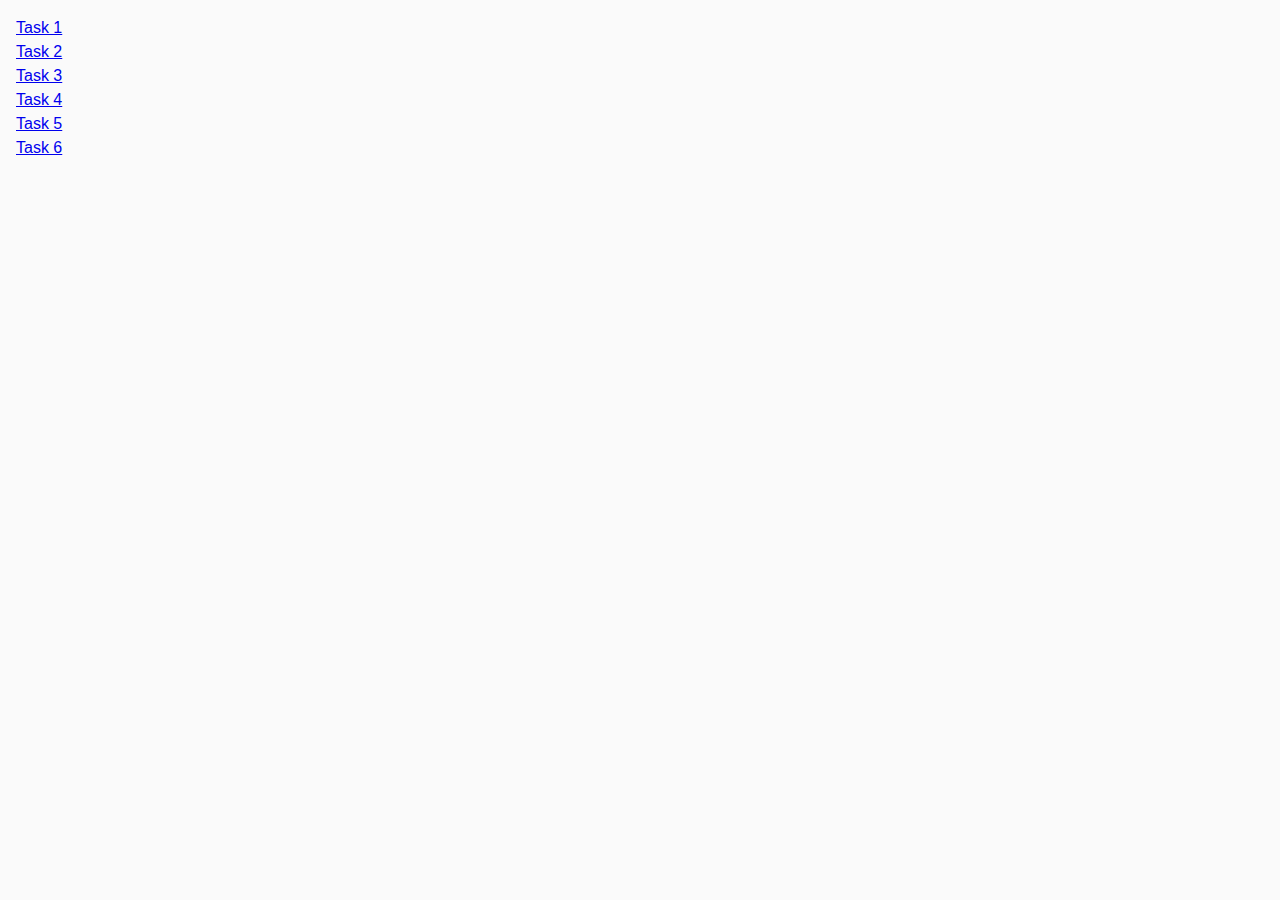
<file: index.html>
<!DOCTYPE html>
<html lang="en">
  <head>
    <meta charset="UTF-8" />
    <meta name="viewport" content="width=device-width, initial-scale=1.0" />
    <title>Document</title>
    <script src="./js/task-1.js" defer></script>
    <script src="./js/task-2.js" defer></script>
    <script src="./js/task-3.js" defer></script>
    <script src="./js/task-4.js" defer></script>
    <script src="./js/task-5.js" defer></script>
    <script src="./js/task-6.js" defer></script>
    <link rel="stylesheet" href="./css/common.css" />
  </head>
  <body>
    <ul>
      <li><a href="./task-1.html">Task 1</a></li>
      <li><a href="./task-2.html">Task 2</a></li>
      <li><a href="./task-3.html">Task 3</a></li>
      <li><a href="./task-4.html">Task 4</a></li>
      <li><a href="./task-5.html">Task 5</a></li>
      <li><a href="./task-6.html">Task 6</a></li>
    </ul>
  </body>
</html>
</file>
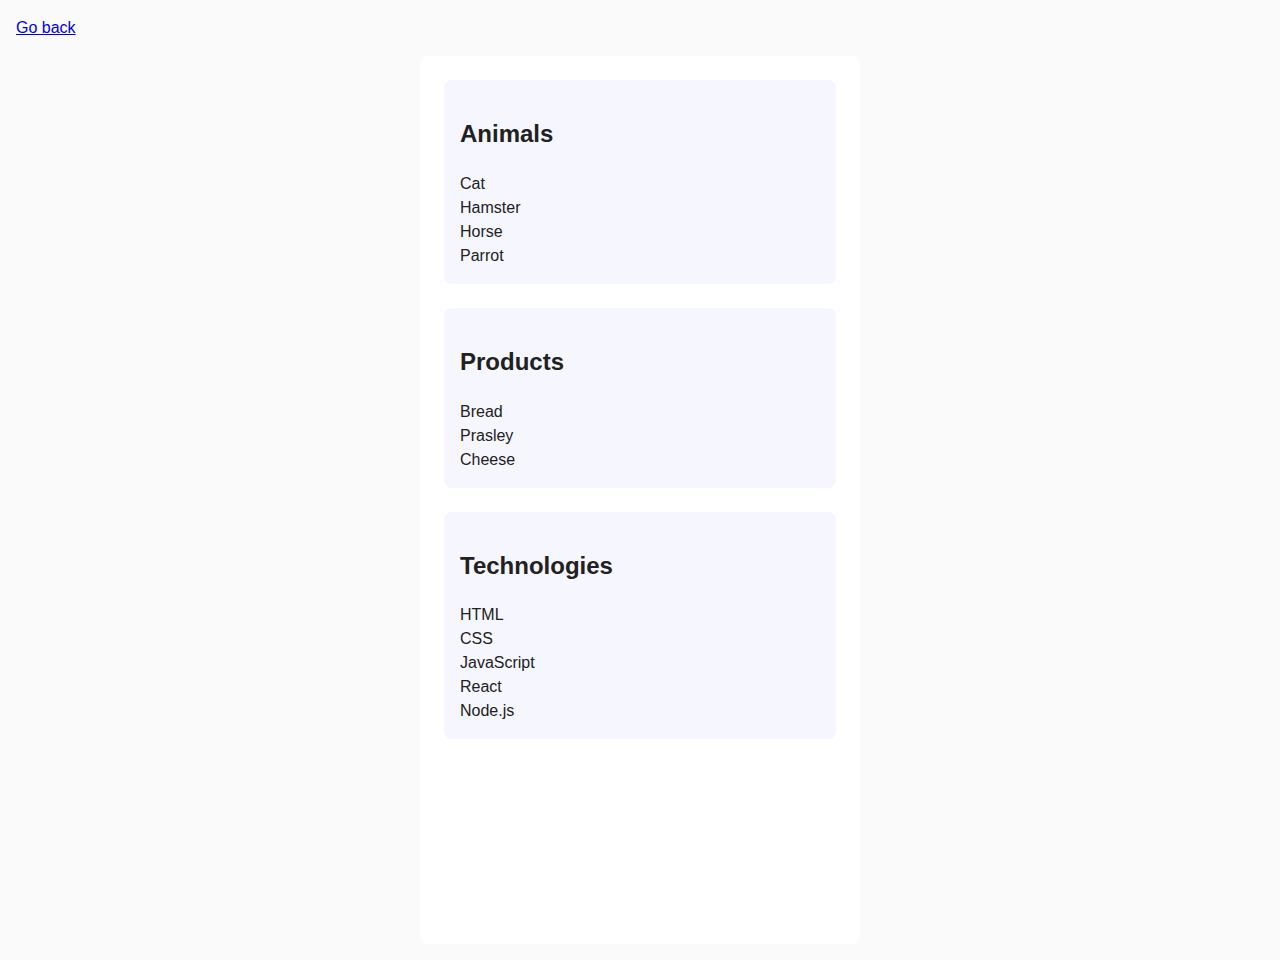
<file: task-01.html>
<!DOCTYPE html>
<html lang="en">
  <head>
    <meta charset="UTF-8" />
    <meta http-equiv="X-UA-Compatible" content="IE=edge" />
    <meta name="viewport" content="width=device-width, initial-scale=1.0" />
    <title>Task 1</title>
    <link rel="stylesheet" href="./css/common.css" />
    <script src="./js/task-01.js" type="module"></script>
  </head>
  <body>
    <p><a href="./index.html">Go back</a></p>

    <ul id="categories">
      <li class="item">
        <h2>Animals</h2>

        <ul>
          <li>Cat</li>
          <li>Hamster</li>
          <li>Horse</li>
          <li>Parrot</li>
        </ul>
      </li>
      <li class="item">
        <h2>Products</h2>

        <ul>
          <li>Bread</li>
          <li>Prasley</li>
          <li>Cheese</li>
        </ul>
      </li>
      <li class="item">
        <h2>Technologies</h2>

        <ul>
          <li>HTML</li>
          <li>CSS</li>
          <li>JavaScript</li>
          <li>React</li>
          <li>Node.js</li>
        </ul>
      </li>
    </ul>
  </body>
</html>
</file>
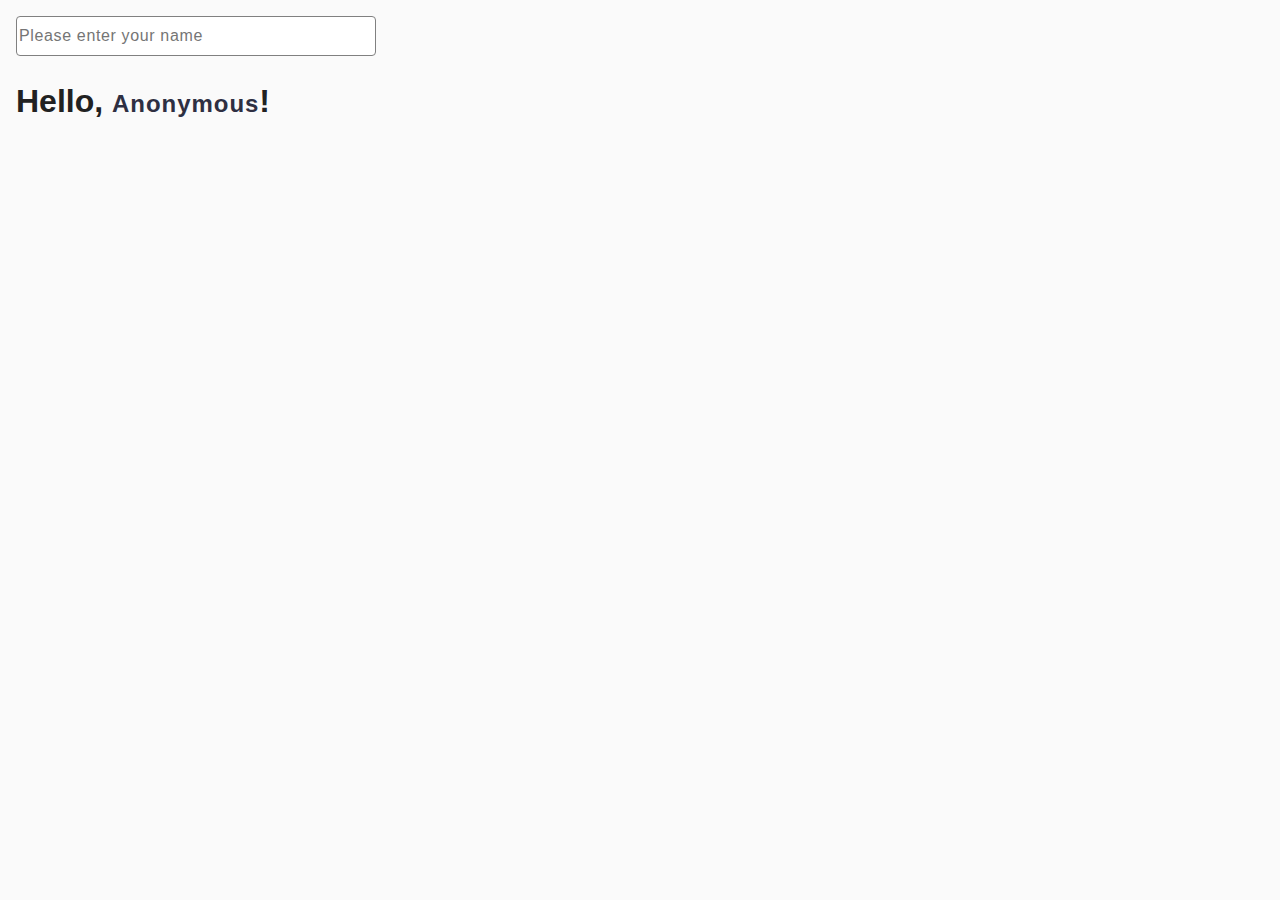
<file: task-03.html>
<!DOCTYPE html>
<html lang="en">
  <head>
    <meta charset="UTF-8" />
    <meta name="viewport" content="width=device-width, initial-scale=1.0" />
    <title>Document</title>
    <script src="./js/task-03.js" type="module"></script>
    <link rel="stylesheet" href="./css/common.css" />
  </head>
  <body>
    <input type="text" id="name-input" placeholder="Please enter your name" />
    <h1>Hello, <span id="name-output">Anonymous</span>!</h1>
  </body>
</html>
</file>
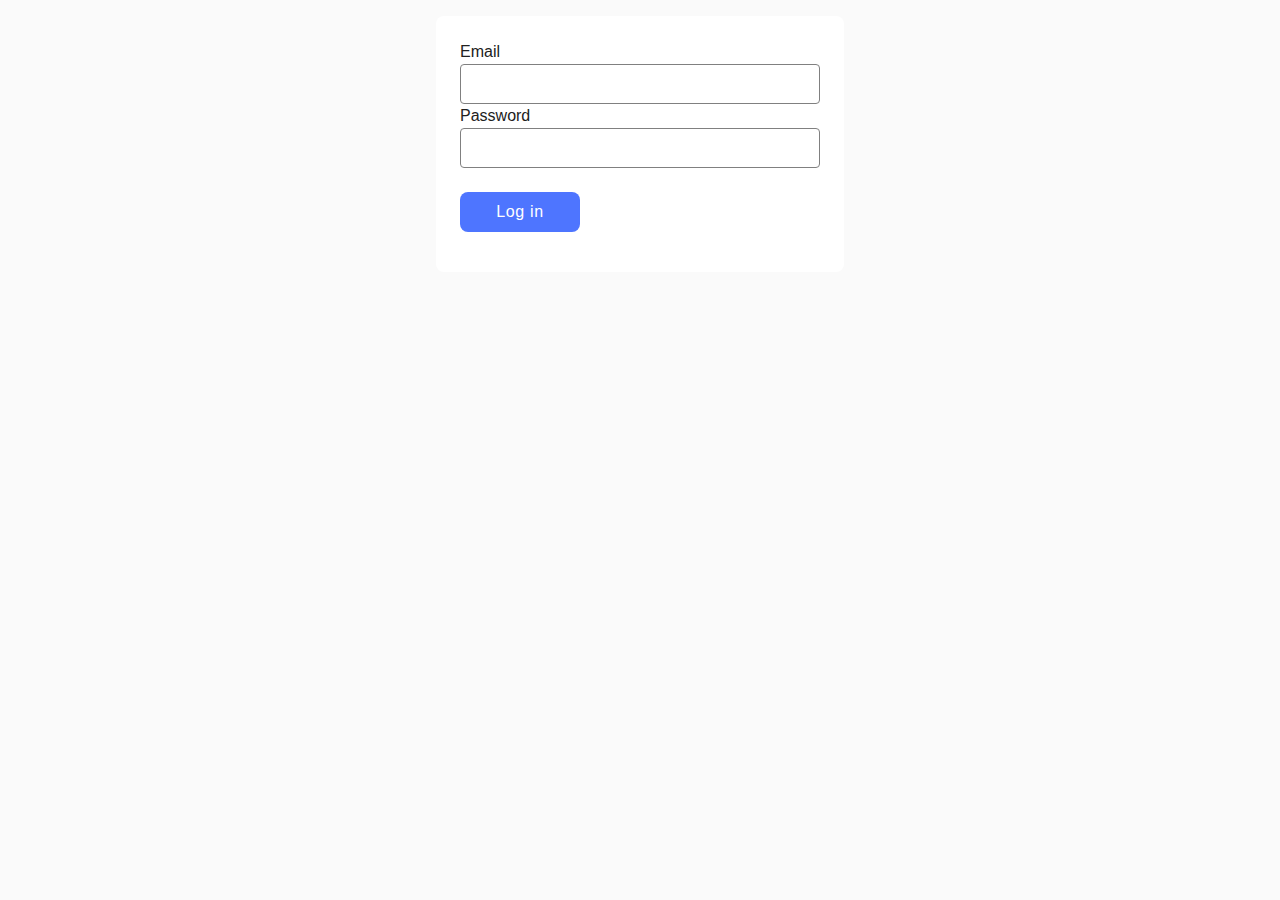
<file: task-04.html>
<!DOCTYPE html>
<html lang="en">
  <head>
    <meta charset="UTF-8" />
    <meta name="viewport" content="width=device-width, initial-scale=1.0" />
    <title>Document</title>
    <script src="./js/task-04.js" type="module"></script>
    <link rel="stylesheet" href="./css/common.css" />
  </head>
  <body>
    <form class="login-form">
      <label>
        Email
        <input type="email" name="email" />
      </label>
      <label>
        Password
        <input type="password" name="password" />
      </label>
      <button type="submit">Log in</button>
    </form>
  </body>
</html>
</file>
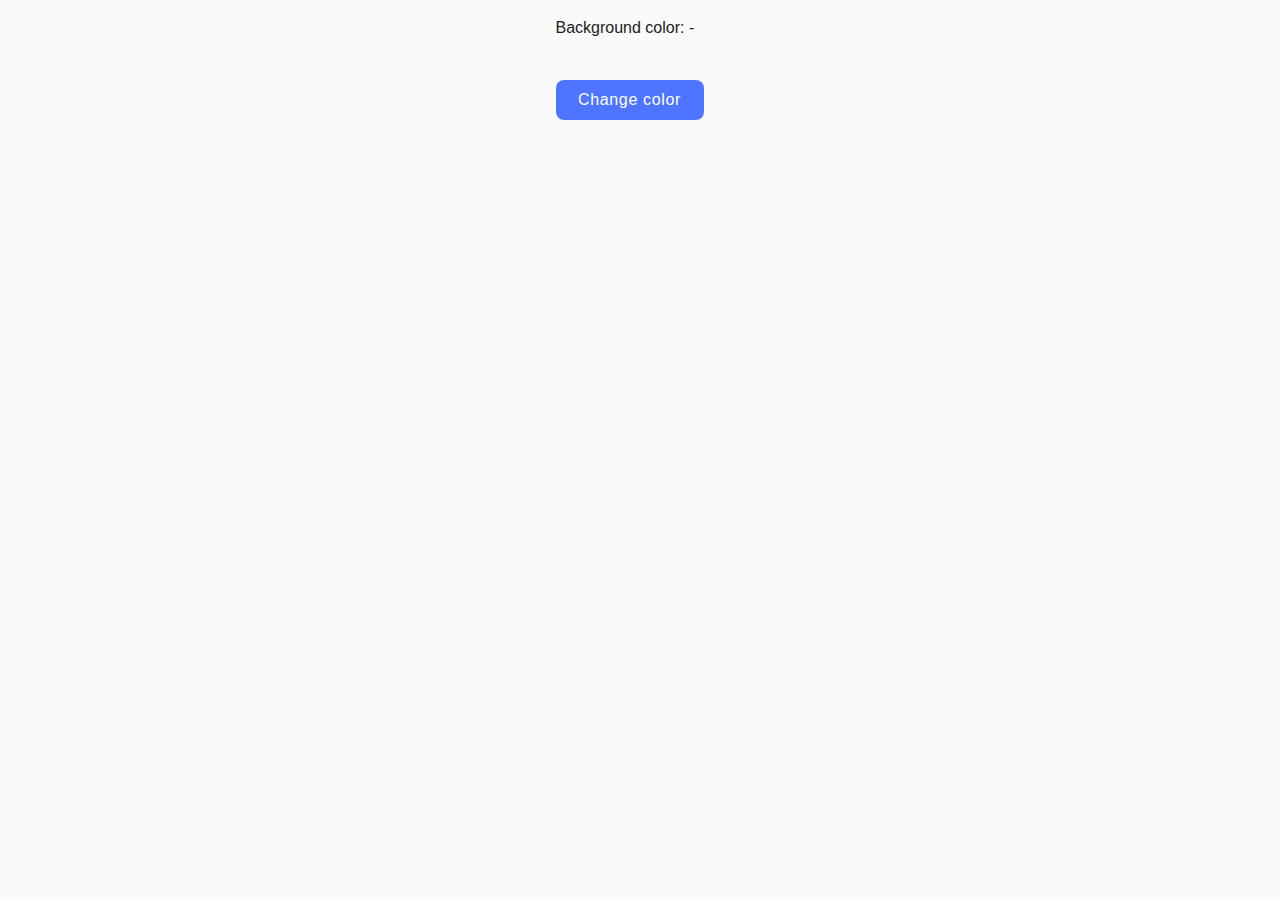
<file: task-05.html>
<!DOCTYPE html>
<html lang="en">
  <head>
    <meta charset="UTF-8" />
    <meta name="viewport" content="width=device-width, initial-scale=1.0" />
    <title>Document</title>
    <script src="./js/task-05.js" type="module"></script>
    <link rel="stylesheet" href="./css/common.css" />
  </head>
  <body>
    <div class="widget">
      <p>Background color: <span class="color">-</span></p>
      <button type="button" class="change-color">Change color</button>
    </div>
  </body>
</html>
</file>
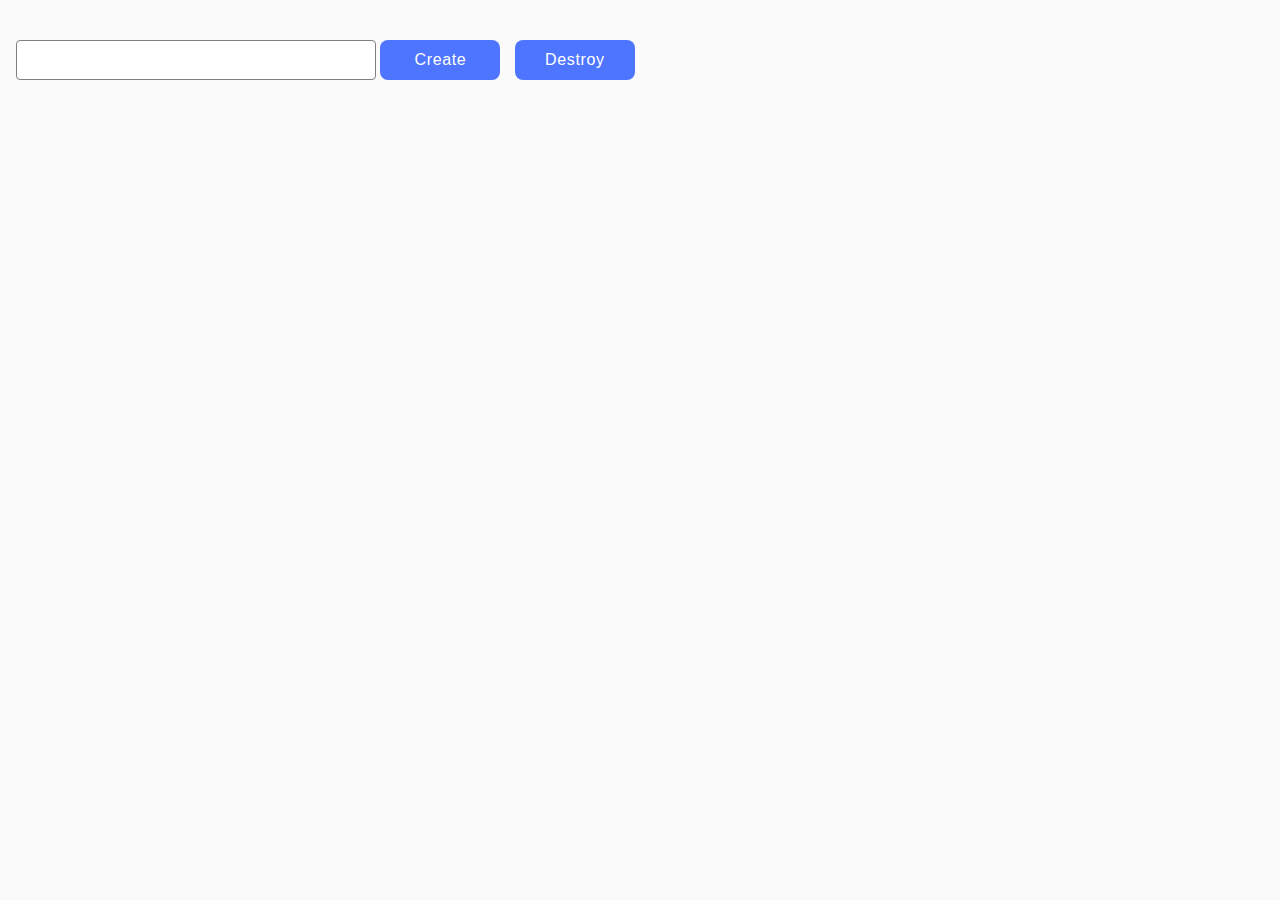
<file: task-06.html>
<!DOCTYPE html>
<html lang="en">
  <head>
    <meta charset="UTF-8" />
    <meta name="viewport" content="width=device-width, initial-scale=1.0" />
    <title>Document</title>
    <script src="./js/task-06.js" type="module"></script>
    <link rel="stylesheet" href="./css/common.css" />
  </head>
  <body>
    <div id="controls">
      <input type="number" min="1" max="100" step="1" />
      <button type="button" data-create>Create</button>
      <button type="button" data-destroy>Destroy</button>
    </div>

    <div id="boxes"></div>
  </body>
</html>
</file>
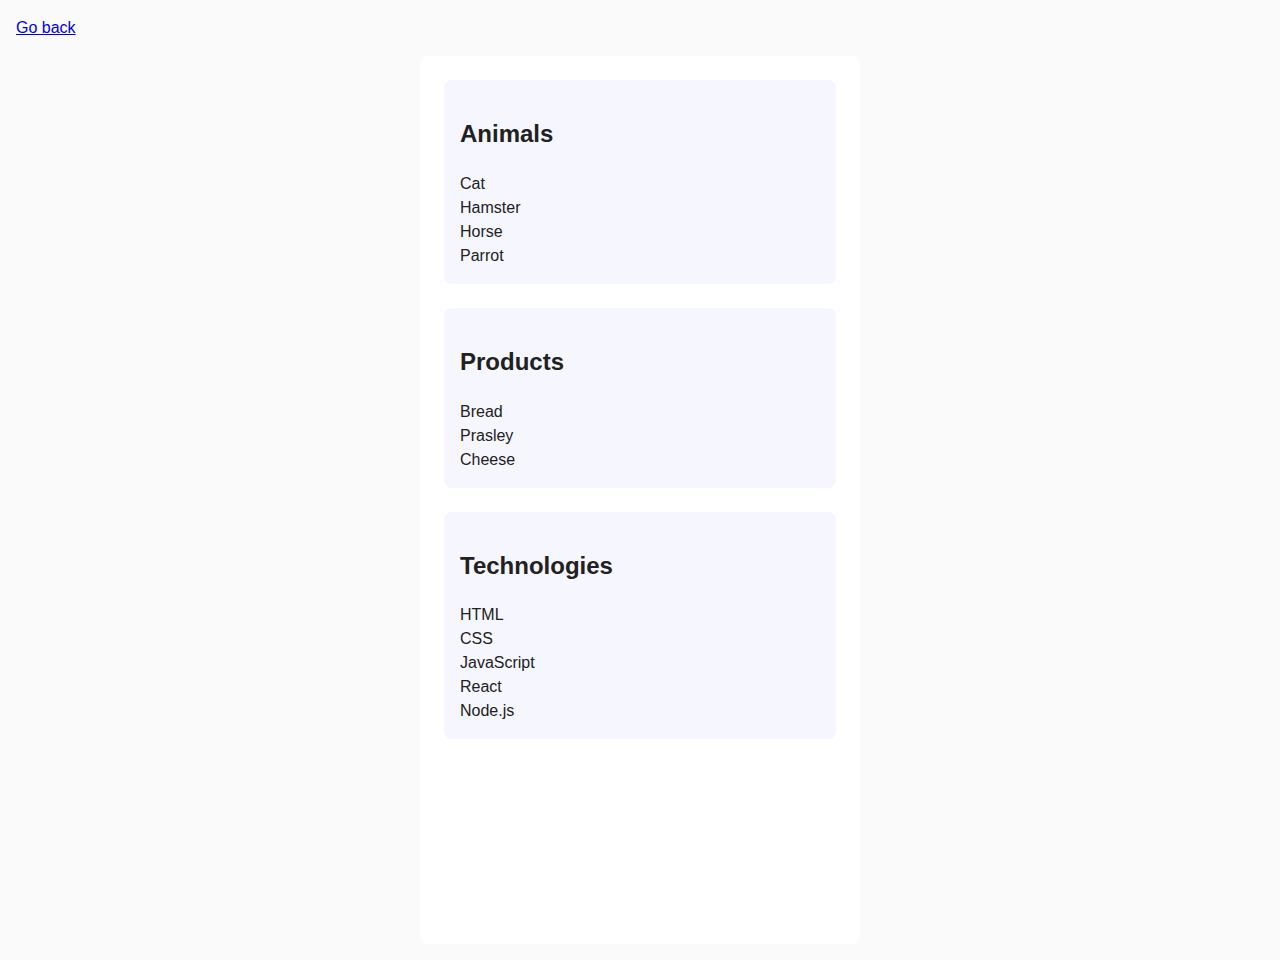
<file: task-1.html>
<!DOCTYPE html>
<html lang="en">
  <head>
    <meta charset="UTF-8" />
    <meta http-equiv="X-UA-Compatible" content="IE=edge" />
    <meta name="viewport" content="width=device-width, initial-scale=1.0" />
    <title>Task 1</title>
    <link rel="stylesheet" href="./css/common.css" />
    <script src="./js/task-1.js" type="module"></script>
  </head>
  <body>
    <p><a href="./index.html">Go back</a></p>

    <ul id="categories">
      <li class="item">
        <h2>Animals</h2>

        <ul>
          <li>Cat</li>
          <li>Hamster</li>
          <li>Horse</li>
          <li>Parrot</li>
        </ul>
      </li>
      <li class="item">
        <h2>Products</h2>

        <ul>
          <li>Bread</li>
          <li>Prasley</li>
          <li>Cheese</li>
        </ul>
      </li>
      <li class="item">
        <h2>Technologies</h2>

        <ul>
          <li>HTML</li>
          <li>CSS</li>
          <li>JavaScript</li>
          <li>React</li>
          <li>Node.js</li>
        </ul>
      </li>
    </ul>
  </body>
</html>
</file>
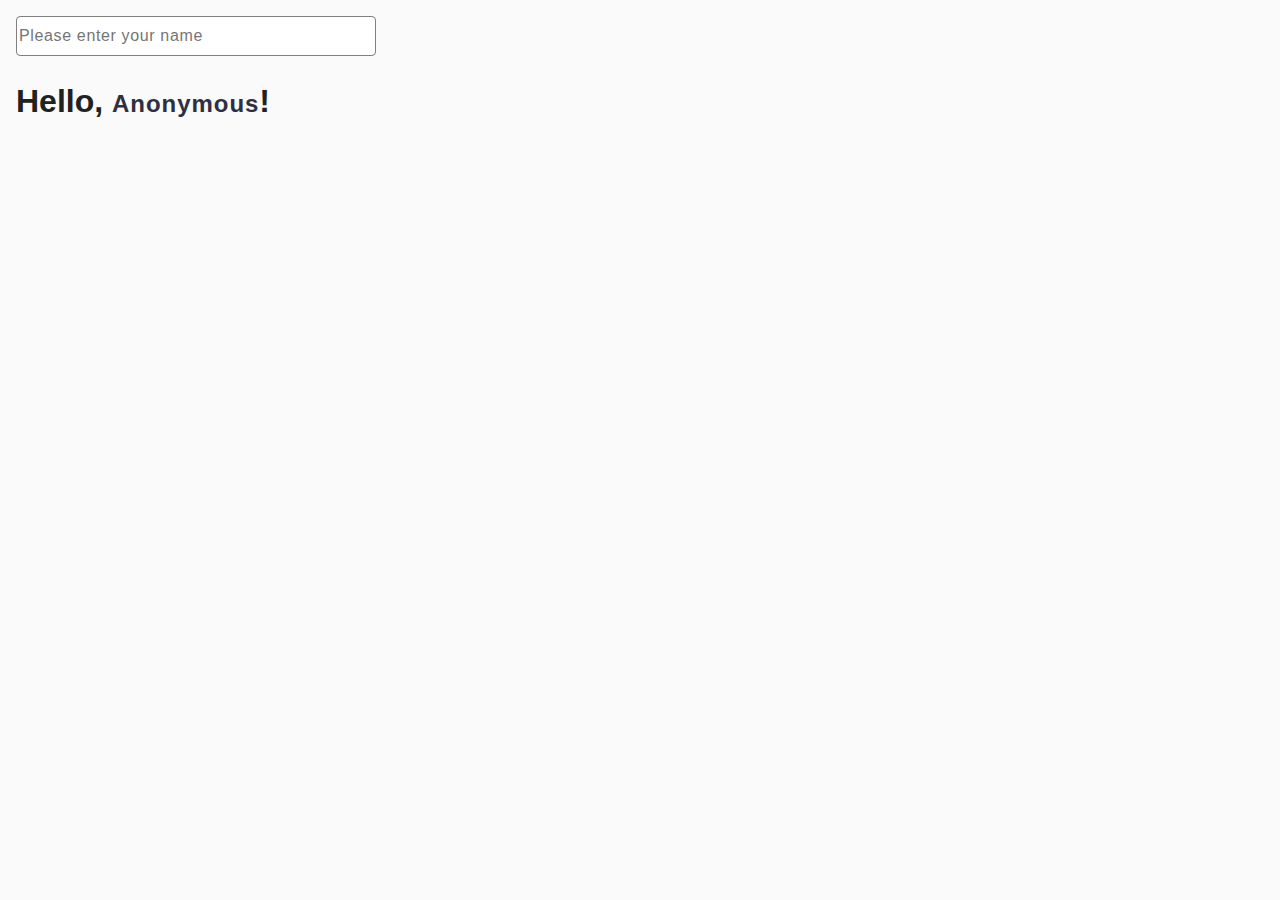
<file: task-3.html>
<!DOCTYPE html>
<html lang="en">
  <head>
    <meta charset="UTF-8" />
    <meta name="viewport" content="width=device-width, initial-scale=1.0" />
    <title>Document</title>
    <script src="./js/task-3.js" type="module"></script>
    <link rel="stylesheet" href="./css/common.css" />
  </head>
  <body>
    <input type="text" id="name-input" placeholder="Please enter your name" />
    <h1>Hello, <span id="name-output">Anonymous</span>!</h1>
  </body>
</html>
</file>
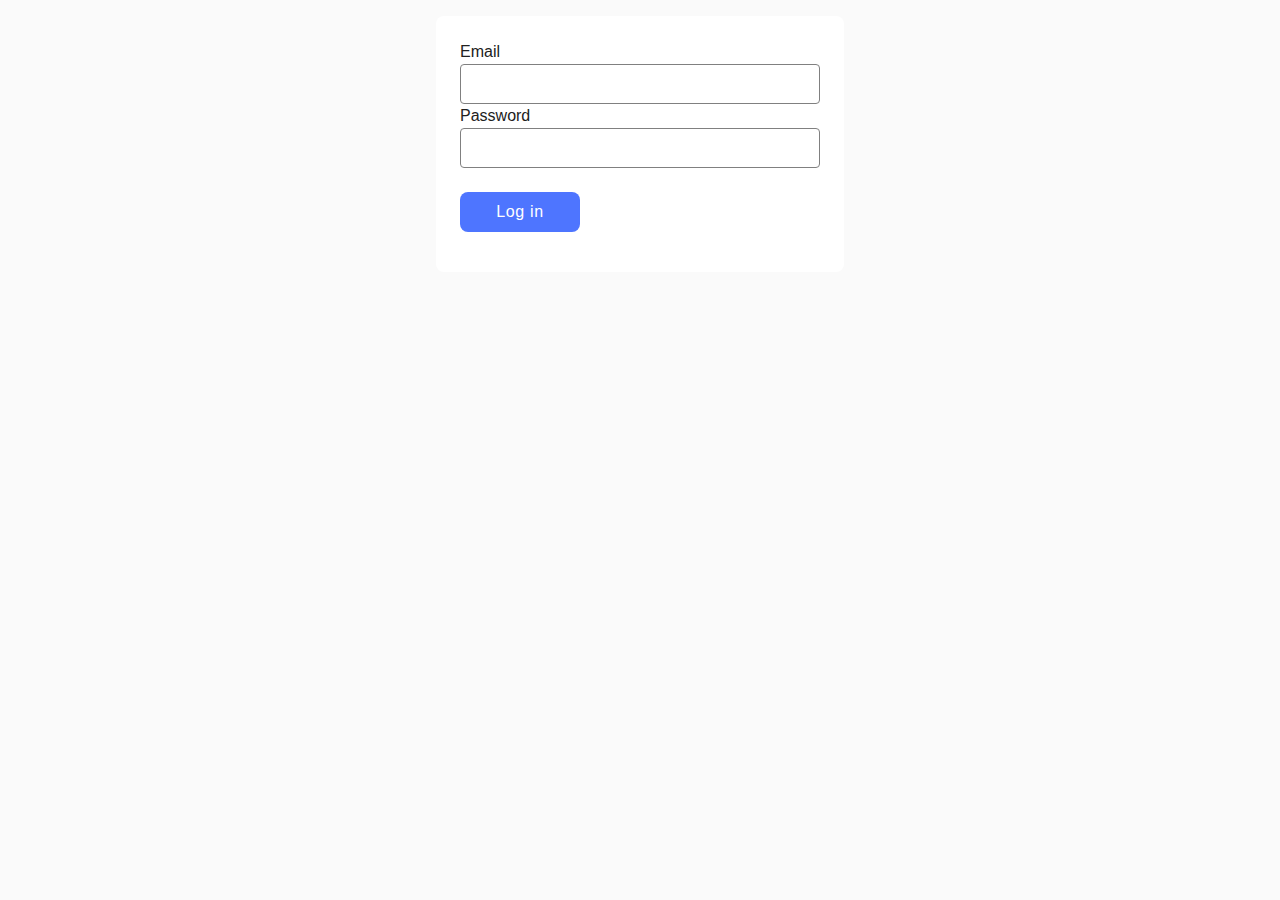
<file: task-4.html>
<!DOCTYPE html>
<html lang="en">
  <head>
    <meta charset="UTF-8" />
    <meta name="viewport" content="width=device-width, initial-scale=1.0" />
    <title>Document</title>
    <script src="./js/task-4.js" type="module"></script>
    <link rel="stylesheet" href="./css/common.css" />
  </head>
  <body>
    <form class="login-form">
      <label>
        Email
        <input type="email" name="email" />
      </label>
      <label>
        Password
        <input type="password" name="password" />
      </label>
      <button type="submit">Log in</button>
    </form>
  </body>
</html>
</file>
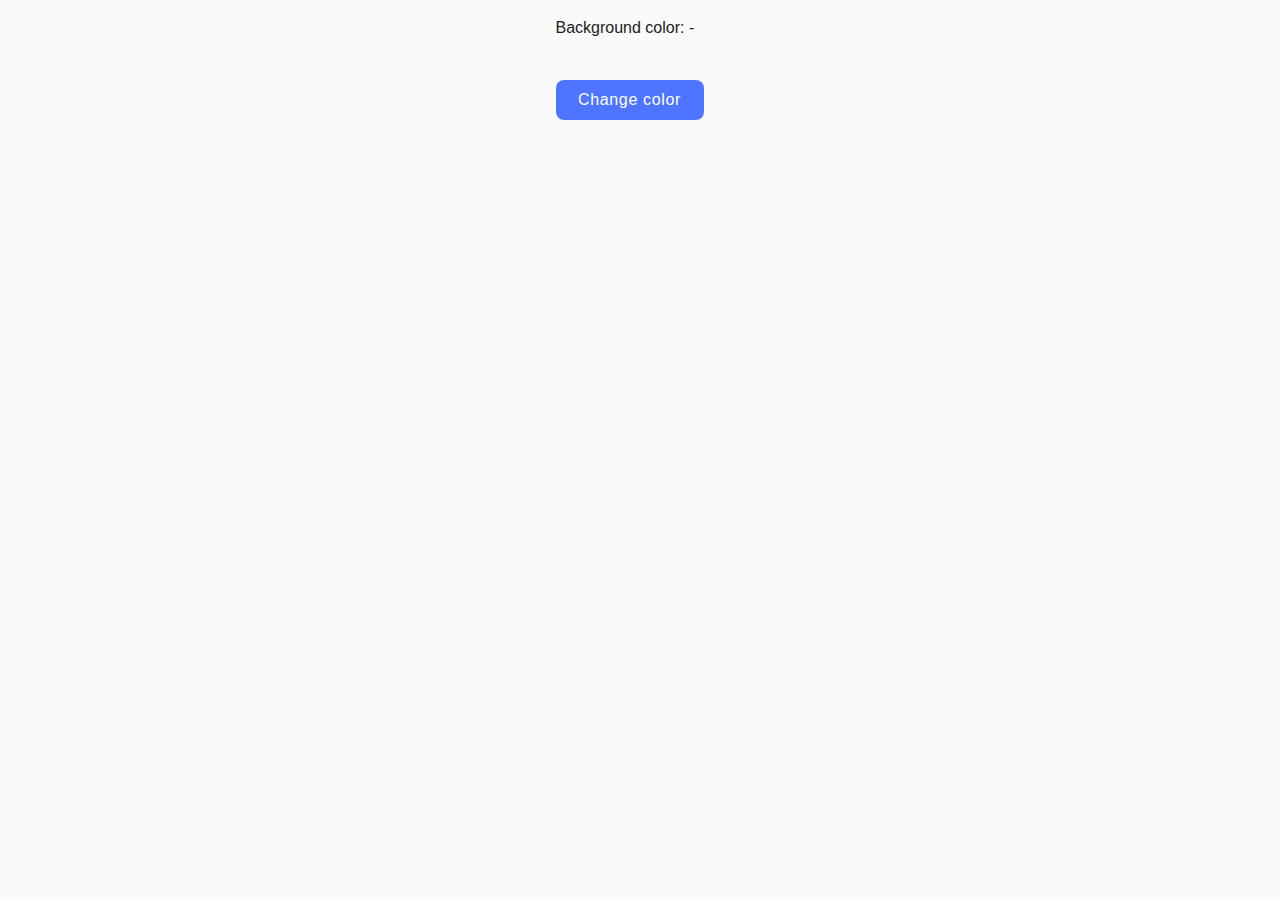
<file: task-5.html>
<!DOCTYPE html>
<html lang="en">
  <head>
    <meta charset="UTF-8" />
    <meta name="viewport" content="width=device-width, initial-scale=1.0" />
    <title>Document</title>
    <script src="./js/task-5.js" type="module"></script>
    <link rel="stylesheet" href="./css/common.css" />
  </head>
  <body>
    <div class="widget">
      <p>Background color: <span class="color">-</span></p>
      <button type="button" class="change-color">Change color</button>
    </div>
  </body>
</html>
</file>
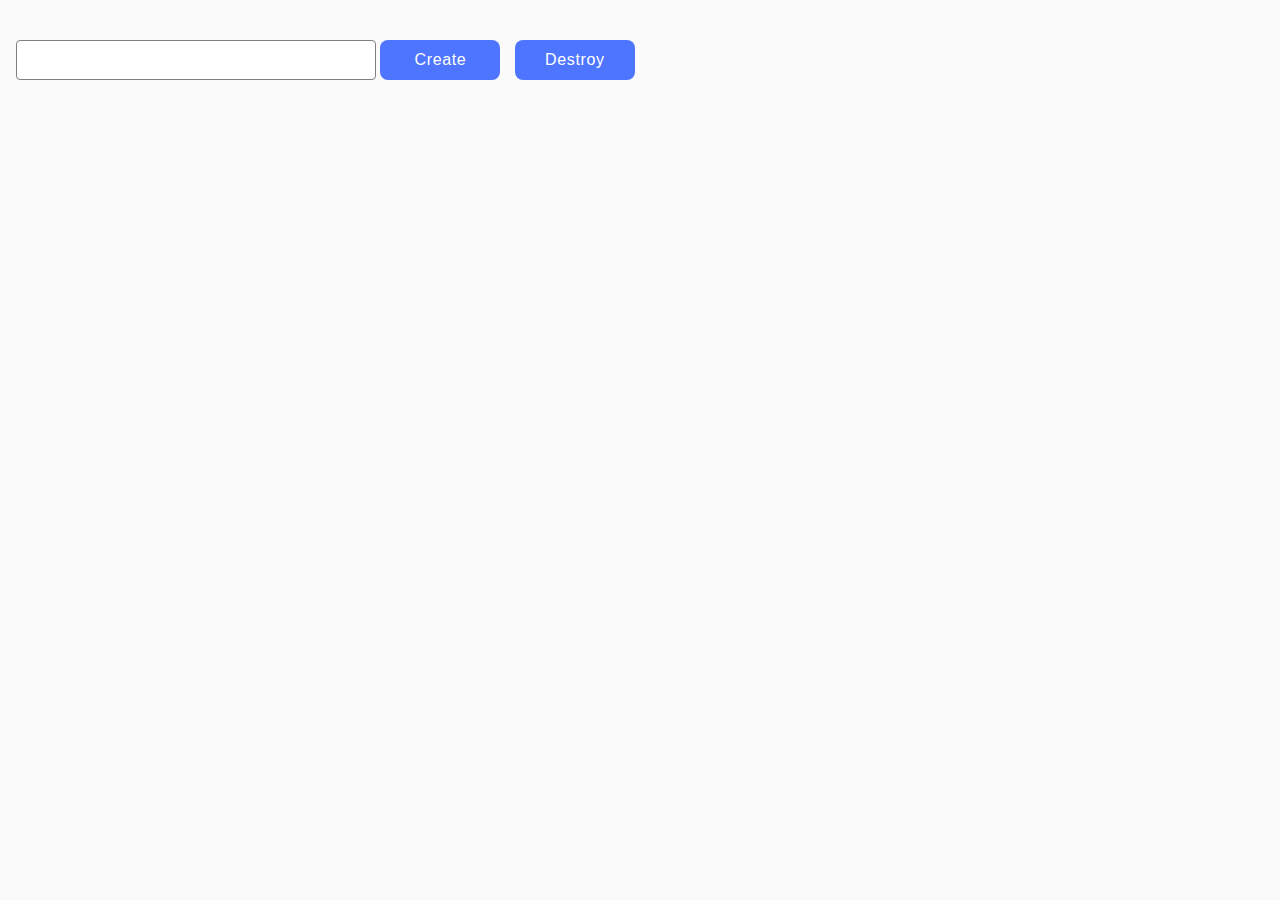
<file: task-6.html>
<!DOCTYPE html>
<html lang="en">
  <head>
    <meta charset="UTF-8" />
    <meta name="viewport" content="width=device-width, initial-scale=1.0" />
    <title>Document</title>
    <script src="./js/task-6.js" type="module"></script>
    <link rel="stylesheet" href="./css/common.css" />
  </head>
  <body>
    <div id="controls">
      <input type="number" min="1" max="100" step="1" />
      <button type="button" data-create>Create</button>
      <button type="button" data-destroy>Destroy</button>
    </div>

    <div id="boxes"></div>
  </body>
</html>
</file>
<file: css/common.css>
* {
  box-sizing: border-box;
}

body {
  margin: 16px;
  font-family: -apple-system, BlinkMacSystemFont, "Segoe UI", Roboto, Oxygen,
    Ubuntu, Cantarell, "Open Sans", "Helvetica Neue", sans-serif;
  -webkit-font-smoothing: antialiased;
  -moz-osx-font-smoothing: grayscale;
  background-color: #fafafa;
  color: #212121;
  line-height: 1.5;
}

ul,
li {
  list-style-type: none;
}

#categories {
  border-radius: 8px;
  padding: 24px;
  width: 440px;
  height: 888px;
  background: #fff;
  margin-left: auto;
  margin-right: auto;
}

.item {
  border-radius: 8px;
  padding: 16px;
  width: 392px;

  background: #f6f6fe;
  margin-bottom: 24px;
}

.categories-title {
  font-family: "Montserrat", sans-serif;
  font-weight: 600;
  font-size: 24px;
  line-height: 1.33333;
  letter-spacing: 0.04em;
  color: #2e2f42;
  margin-bottom: 10px;
  margin-top: 5px;
}

.categories-item {
  border: 1px solid #808080;
  border-radius: 4px;
  width: 360px;
  height: 40px;
  margin-bottom: 5px;
  padding-left: 10px;
  padding-top: 5px;
}
ul {
  padding: 0;
}

.gallery {
  display: flex;
  flex-wrap: wrap;
  row-gap: 48px;
  column-gap: 24px;
  max-width: 1140px;
  margin-right: auto;
  margin-left: auto;
}

li {
  width: calc((100% - 2 * 24px) / 3);
}

.img-item {
  width: 360px;
  height: 300px;
}

.form-imput {
  border-radius: 8px;
  padding: 24px;
  width: 408px;
  height: 136px;
  margin-right: auto;
  margin-left: auto;
  background: #fff;
}
.input-model {
  border: 1px solid #808080;
  border-radius: 4px;
  width: 360px;
  height: 40px;
  padding-left: 16px;
}

.placeholder {
  font-family: "Montserrat", sans-serif;
  font-weight: 400;
  font-size: 16px;
  line-height: 1.5;
  letter-spacing: 0.04em;
  color: #2e2f42;
}

.input-text {
  font-family: "Montserrat", sans-serif;
  font-weight: 600;
  font-size: 24px;
  line-height: 1.33333;
  letter-spacing: 0.04em;
  color: #2e2f42;
}

#name-input {
  border: 1px solid #808080;
  border-radius: 4px;
  width: 360px;
  height: 40px;
}

#name-output {
  font-family: "Montserrat", sans-serif;
  font-weight: 600;
  font-size: 24px;
  line-height: 1.33333;
  letter-spacing: 0.04em;
  color: #2e2f42;
}

.login-form {
  border-radius: 8px;
  padding: 24px;
  width: 408px;
  height: 256px;
  background: #fff;
  margin-left: auto;
  margin-right: auto;
}

input {
  border: 1px solid #808080;
  border-radius: 4px;
  width: 360px;
  height: 40px;
  font-family: "Montserrat", sans-serif;
  font-weight: 400;
  font-size: 16px;
  line-height: 1.5;
  letter-spacing: 0.04em;
  color: #2e2f42;
}
button {
  border-radius: 8px;
  padding: 8px 16px;
  width: 120px;
  height: 40px;
  background: #4e75ff;
  font-family: "Montserrat", sans-serif;
  font-weight: 500;
  font-size: 16px;
  line-height: 1.5;
  letter-spacing: 0.04em;
  color: #fff;
  border: 0;
  cursor: pointer;
  margin-right: 10px;
  margin-top: 24px;
}

.widget {
  width: 169px;

  margin-left: auto;
  margin-right: auto;
}

.paragraf {
  font-family: "Montserrat", sans-serif;
  font-weight: 400;
  font-size: 16px;
  line-height: 1.5;
  letter-spacing: 0.04em;
  color: #2e2f42;
}

.change-color {
  border-radius: 8px;
  padding: 8px 16px;
  width: 148px;
  height: 40px;
  background: #4e75ff;
  border: none;
  font-family: "Montserrat", sans-serif;
  font-weight: 500;
  font-size: 16px;
  line-height: 1.5;
  letter-spacing: 0.04em;
  color: #fff;
}
.conteiner-controls {
  display: flex;
  align-items: center;
  background: #f6f6fe;
  border-radius: 8px;
  padding: 32px;
  width: 486px;
  height: 104px;
  border: 1px solid #808080;
  margin-left: auto;
  margin-right: auto;
  margin-bottom: 16px;
}

.input-number {
  border: 1px solid #808080;
  border-radius: 8px;
  padding: 8px 72px;
  width: 150px;
  height: 40px;
  margin-right: 10px;
}

.conteiner-boxes {
  border-radius: 8px;
  padding: 32px;
  width: 486px;
  height: 134px;
  border: 1px solid #808080;
  background: #f6f6fe;
  margin-left: auto;
  margin-right: auto;
}

.destroy-btn {
  border: 0;
  border-radius: 8px;
  padding: 8px 16px;
  width: 120px;
  height: 40px;
  background: #ff4e4e;
  font-family: "Montserrat", sans-serif;
  font-weight: 500;
  font-size: 16px;
  line-height: 1.5;
  letter-spacing: 0.04em;
  color: #fff;
  cursor: pointer;
}

.create-btn {
  border: 0;
  border-radius: 8px;
  padding: 8px 16px;
  width: 120px;
  height: 40px;
  background: #4e75ff;
  font-family: "Montserrat", sans-serif;

  font-weight: 500;
  font-size: 16px;
  line-height: 1.5;
  letter-spacing: 0.04em;
  color: #fff;
}
</file>
